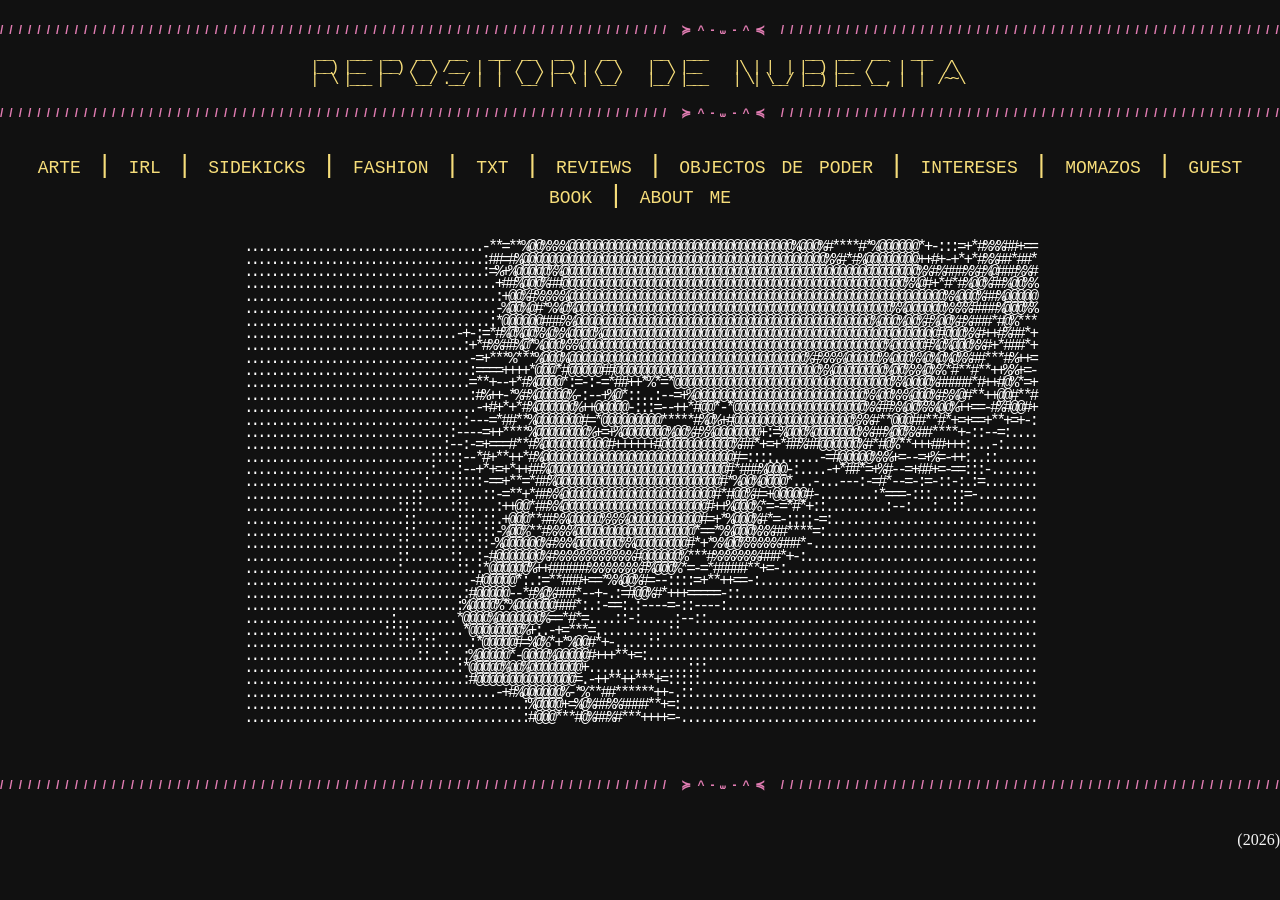
<file: index.html>
<html lang="en">
<head>
    <meta charset="UTF-8">
    <meta name="viewport" content="width=device-width, initial-scale=1.0">
    <title>Nubecita | Virtual Memory</title>
    <link rel="stylesheet" href="styles.css">
    <meta name="description" content="Sitio Web personal">
    <meta name="keywords" content="Biografia, Registro, Diario">
    <meta name="author" content="Emilia Paz P.O.">
</head>


<body>
    <br>
    <p class="decorMargin">//////////////////////////////////////////////////////////////////////// ≽^-⩊-^≼ ////////////////////////////////////////////////////////////////////////</p>
    <p class="stickLetters">
 __   ___  __   __   __    ___  __   __     __      __   ___               __   ___  __    ___      <br>
|__) |__  |__) /  \ /__` |  |  /  \ |__) | /  \    |  \ |__     |\ | |  | |__) |__  /  ` |  |   /\  <br>
|  \ |___ |    \__/ .__/ |  |  \__/ |  \ | \__/    |__/ |___    | \| \__/ |__) |___ \__, |  |  /~~\ </p>
    <hr style="height:0px; visibility:hidden;"/>
    <p class="decorMargin">//////////////////////////////////////////////////////////////////////// ≽^-⩊-^≼ ////////////////////////////////////////////////////////////////////////</p>
    <br>

    <p class="buttonsText">
    <a href="arte.html">arte</a>&nbsp;|  
    <a href="/IRLpics.html">irl</a>&nbsp;|
    <a href="/Sidekicks.html">sidekicks</a>&nbsp;|
    <a href="/Fashion.html">fashion</a>&nbsp;|
    <a href="txt.html">txt</a>&nbsp;|
    <a href="/Reviews.html">reviews</a>&nbsp;|
    <a href="/ObjectsOfPower.html">objectos de poder</a>&nbsp;|
    <a href="/Hyperfocus.html">intereses</a>&nbsp;|
    <a.in href="/Memes.html">momazos</a>&nbsp;|
    <a href="/GuestBook.html">guest book</a>&nbsp;|
    <a href="/AboutMe.html">about me</a>
    </p>

    <hr style="height:1px; visibility:hidden;" />

    <p class="stickLetters"; style="color: white;">
....................................-**=**%@@%%%%@@@@@@@@@@@@@@@@@@@@@@@@@@@@@@@@@@%@@@%#****#*%@@@@@@*+-:::=+*#%%%##+==<br>
....................................:##=#%@@@@@@@@@@@@@@@@@@@@@@@@@@@@@@@@@@@@@@@@@@@@@@%%#*#%@@@@@@@@++#+-+*+*#%%##*##*<br>
....................................:=%+%@@@@@%%@@@@@@@@@@@@@@@@@@@@@@@@@@@@@@@@@@@@@@@@@@@@@@@@@@@@@@%%#%###%%#%@###%%#<br>
......................................+##%@@@%##@@@@@@@@@@@@@@@@@@@@@@@@@@@@@@@@@@@@@@@@@@@@@@@@@@@@%%@#+*#*#%@@%##%@@%%<br>
......................................:+@@%#%%%%%@@@@@@@@@@@@@@@@@@@@@@@@@@@@@@@@@@@@@@@@@@@@@@@@@@@@@@@@@%%@@@%##%@@@@@<br>
......................................-%@@%@#*%%@%@@@@@@@@@@@@@@@@@@@@@@@@@@@@@@@@@@@@@@@@@@@@@@@@%%@@@@@@%%%%####%@@@%%<br>
.....................................:*@@@@@@###%%@@@@@@@@@@@@@@@@@@@@@@@@@@@@@@@@@@@@@@@@@@@@@%@@@%@@%#%@@%#%###*#@%***<br>
................................-+-:=*#%@%@@%%@%%@@@@%@@@@@@@@@@@@@@@@@@@@@@@@@@@@@@@@@@@@@@@@@@@@@@@@@@@#@@@%%#++#%##*+<br>
.................................:+*#%%##%@*%@@@%%%@@@@@@@@@@@@@@@@@@@@@@@@@@@@@@@@@@@@@@@@@@@@@@%@@@@@#%@%@@@%%#+*###*+<br>
..................................-=+***%***%@@@%@@@@@@@@@@@@@@@@@@@@@@@@@@@@@@@@@@@@%#%%%%@@@@@%%@@@%%@%@%@%%##***#%++=<br>
..................................:====++++*@@@*#@@@@@##@@@@@@@@@@@@@@@@@@@@@@@@@@@@@@@%%@@@@@@@@%@@%%%@%%*#**#**++%%+=-<br>
..................................=**+--+*#%@@@@*:=-:-=*##++*%*=*@@@@@@@@@@@@@@@@@@@@@@@@@@@@@@@@@%%@@@@%#####*#++#@%*=+<br>
..................................:#%++-*%#%@@@@@%-:--+%@*::..:--=+%@@@@@@@@@@@@@@@@@@@@@@@@@@%%@@%%%@@@%#%%@#**++@@#**#<br>
...................................-+#+*+*#%@@@@@@%++@@@@@-:::=--++*#@@*-*@@@@@@@@@@@@@@@@@@@@%%##%%@@%%%@@%++==-#%#@@#+<br>
.................................:---=*##**%@@@@@@@#=*@@@@@@@@@*****#%@%+#@@@@@@@@@@@@@@@@@@%%%#**@@@##**#*+=+==+**+=+-:<br>
...............................:----=++****%@@@@@@@@%+=+%@@@@@@@%@@%#%%@@@@@@@+:=%@@@%@@@@@@@%%##%@@%%##****+-::--=:....<br>
..............................:--:-=+===#**#%@@@@@@@@@@#++++++#@@@@@@@@@@@%##*+=+*##%##@@@@@@%#*#@%**+++##+++:...-:.....<br>
............................:::::--*#+**++*#%@@@@@@@@@@@@@@@@@@@@@@@@@@@@@#=::::.......-=#@@@@@%%%+=--=+%=-++:..::......<br>
............................:...:--+*+=+*++##%@@@@@@@@@@@@@@@@@@@@@@@@@@@#*###%@@@-:....-+*##*=+%#--=+##+=-==:::-.......<br>
...........................:...:::::-==+**=*##%@@@@@@@@@@@@@@@@@@@@@@@@@#*%@@%@@@@*...-...---:-=#*--=-:=-::-:.:=........<br>
.........................::....::...::-=**+*##%%@@@@@@@@@@@@@@@@@@@@@@@#*#@@%#=+@@@@@#-........:*===-:::...::=-.........<br>
.......................::::....:::....:++@@*##%%@@@@@@@@@@@@@@@@@@@@@@#++%@@@%*=-=*#*+::.........:--:...:..::...........<br>
........................::......:::.::.+@@@**##%%@@@@@%%%%@@@@@@@@@@@#=+*%@@@%#*=-::::-=:...............................<br>
........................::.....:::..::-%@@%**#%%%%@@@@@@@@@@@@@@@@@@*==*%%@@@%%%##****=:................................<br>
.......................::......:.:.::-%@@@@@@%#%%%@@@@@@@%%@@@@@@@@#*+*%%@@%%%%%%###*-..................................<br>
.......................::......::..:-#@@@@@@@%#%%%%%%%%%%%%#@@@@@@%***#%%%%%%%###*+-:...................................<br>
.......................:........::.:*@@@@@@%++######%%%%%%%%#%@@@%*=-=*#####**+=-:......................................<br>
..................................-#@@@@@*:.:=**###+==*%%@@%#=--::::=+**++==-:..........................................<br>
.................................:#@@@@@--*#%@%###*--+-.:=#@@%#*+++=====-::.............................................<br>
................................:%@@@@%*%@@@@@@###*:.:-==:.:----=-::----:...............................................<br>
......................:.........*@@@@%@@@@@@@%==*#*=....::-:.....:--::..................................................<br>
.....................::::........*@@@@@@@@%+:.-+=***=...........::......................................................<br>
.......................:::.::.....:*@@@@@#=%@%*+*%@@#*+-.....::.........................................................<br>
..........................::..:..:%@@@@@*-@@@@%@@@@@#+++**+=:...........................................................<br>
................................:*@@@@@%@@%@@@@@@@@+...............:::..................................................<br>
.................................:#@@@@@@@@@@@@@@@=.-++**++***+=:::::...................................................<br>
......................................-+#%@@@@@@%-*%**##******++-.::....................................................<br>
..........................................:%@@@@+=%@%##%%####**+=:......................................................<br>
..........................................:#@@@***#@%##%#***++++=-......................................................<br></p>
<br>
<br>

    <p class="decorMargin">//////////////////////////////////////////////////////////////////////// ≽^-⩊-^≼ ////////////////////////////////////////////////////////////////////////</p>
    <br>

<p style="text-align: right; font-size: 16px; color:whitesmoke">(2026)</p>

</body>
</html>
</file>
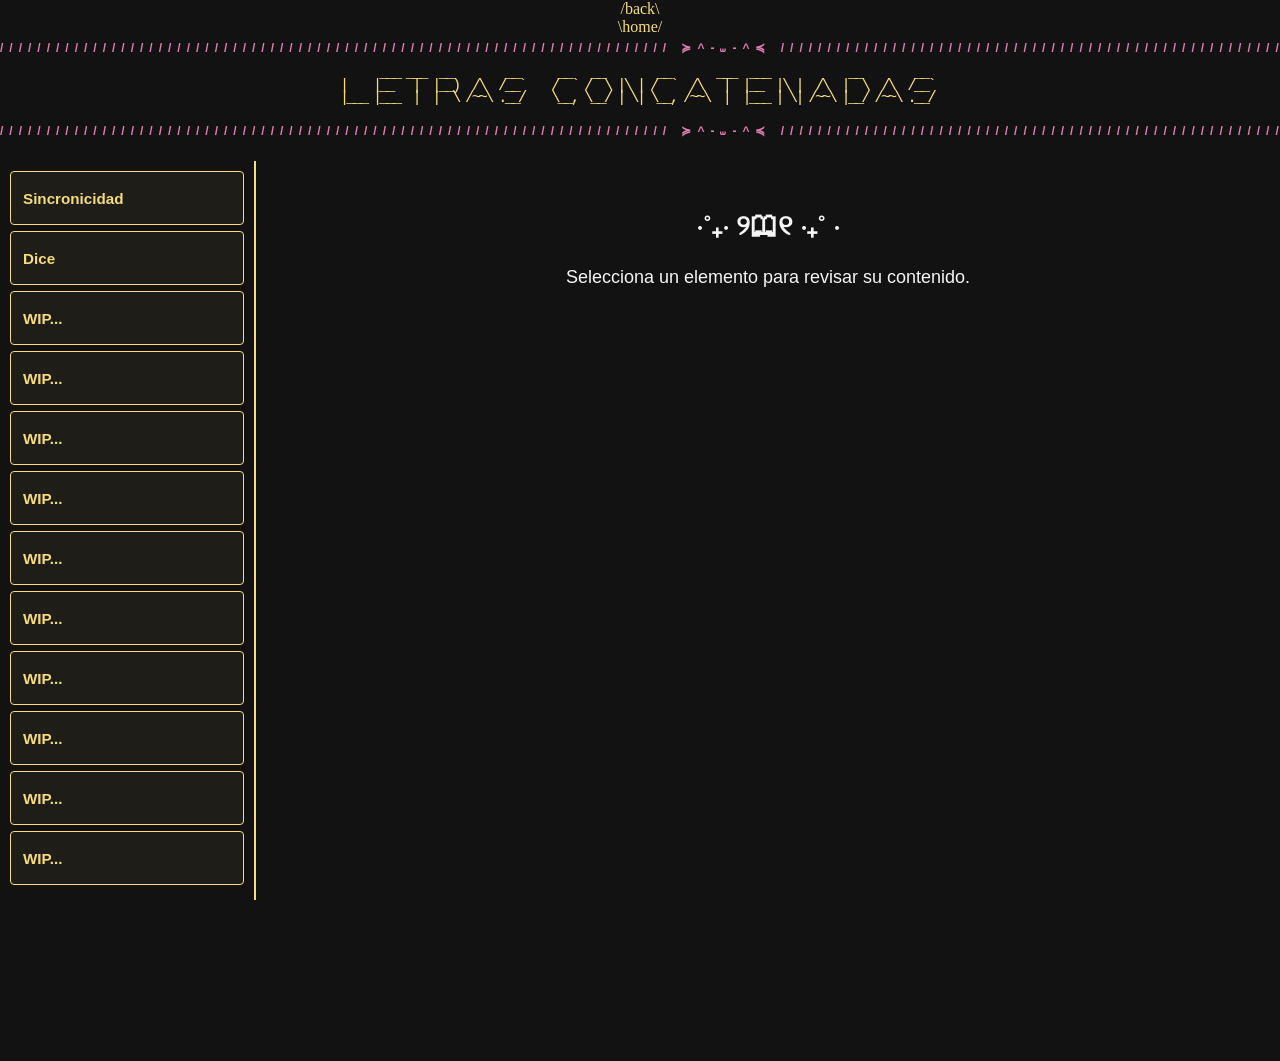
<file: txt.html>
<html lang="en">
<head>
    <meta charset="UTF-8">
    <meta name="viewport" content="width=device-width, initial-scale=1.0">
    <title>Nubecita | Virtual Memory</title>
    <link rel="stylesheet" href="styles.css">
    <meta name="description" content="Sitio Web personal">
    <meta name="keywords" content="Biografia, Registro, Diario">
    <meta name="author" content="Emilia Paz P.O.">




  <style>
    /* 0. RESET DEFAULT BROWSER SPACINGS */
    html, body {
      margin: 0;
      padding: 0;
      width: 100%;
      height: 100vh;
      overflow: hidden; /* Bloquea el scroll general de la página */
      box-sizing: border-box;
      background-color: #121212; /* Color de fondo por defecto */
    }

    *, *:before, *:after {
      box-sizing: inherit;
    }

    /* 1. GRID PRINCIPAL (30% Izquierda para menú, 70% Derecha para texto) */
    .contenedor-principal {
      display: grid;
      grid-template-columns: 20% 80%; 
      height: 100vh;      
      width: 100%;
      overflow: hidden;   
    }

    /* Sección Izquierda */
    .seccion-izquierda {
      background-color: transparent;
      padding: 10px; 
      border-right: 2px solid #f6dd7a;
      height: 100vh;
      overflow-y: auto; /* Permite scroll interno si agregas más de 12 botones */
    }

    /* 2. SUB-GRID DE BOTONES (Convertido a 1 sola columna estándar) */
    .grid-botones {
      display: grid;
      grid-template-columns: 1fr; /* Una sola columna para formato de lista */
      gap: 6px; /* Espacio compacto para que quepan más botones en pantalla */
    }

     /* Botones transformados en cajas de lista compactas y estándar */
    .btn-capitulo {
      /* Uses max() and vh units to dynamically size height based on the display */
      height: max(35px, 6vh); 
      padding: 0 12px; /* Left/right internal padding only */
      font-size: 0.95rem; /* Balanced text size for tight rows */
      background-color: rgba(246, 221, 122, 0.05); 
      color: #f6dd7a;
      border: 1.5px solid #f6dd7a; /* Thinner border looks cleaner at smaller scales */
      border-radius: 4px; 
      cursor: pointer;
      font-weight: bold;
      text-align: left; 
      transition: background 0.3s, color 0.3s;
      width: 100%; 
      box-sizing: border-box;
      
      /* Vertical centering controls */
      display: flex;
      align-items: center; 
      
      /* Text truncation rules */
      white-space: nowrap; 
      overflow: hidden;
      text-overflow: ellipsis; 
    }

    .btn-capitulo:hover {
      background-color: #e27db3;
      color: whitesmoke;
      border-color: #e27db3;
    }

    /* Sección Derecha */
    .seccion-derecha {
      padding: 30px;
      background-color: transparent;
      height: 100vh;      
      overflow-y: auto;       /* This handles your main story scrollbar */
      box-sizing: border-box; 
      display: flex;
      flex-direction: column;
      position: relative;     /* Establishes a safe rendering base */
    }

    .titulo-historia {
      font-size: 28px;
      color: whitesmoke;
      margin-bottom: 20px;
      flex-shrink: 0; 
    }


    .texto-historia {
      font-size: 18px;
      line-height: 1.6;
      color: whitesmoke;
      font-family: 'Lucida Sans', 'Lucida Sans Regular', 'Lucida Grande', 'Lucida Sans Unicode', Geneva, Verdana, sans-serif;
      margin: 0;
      
      /* THE FIX: Added a massive safety bottom padding to push text up into view */
      padding-bottom: 120px; 
      
      /* Allows the browser layout engine to correctly map long string nodes */
      display: block; 
      height: auto;
    }

    /* 3. MEDIA QUERY PARA MÓVILES (Pantallas de menos de 768px) */
    @media (max-width: 768px) {
      .contenedor-principal {
        grid-template-columns: 100%; 
        overflow-y: auto; /* Permite scroll normal en celulares */
        height: auto;
      }
      .seccion-izquierda {
        height: auto;
        border-right: none;
        border-bottom: 2px solid #f6dd7a; 
      }
      .seccion-derecha {
        height: auto; 
      }
      .btn-capitulo {
        font-size: 1rem; 
        padding: 10px;
      }
    }
  </style>
</head>

<body>
    <a href="index.html">/back\<br>\home/</a>

    <p class="decorMargin">//////////////////////////////////////////////////////////////////////// ≽^-⩊-^≼ ////////////////////////////////////////////////////////////////////////</p>
    <p class="stickLetters">
      ___ ___  __        __      __   __        __       ___  ___            __        __  <br>
|    |__   |  |__)  /\  /__`    /  ` /  \ |\ | /  `  /\   |  |__  |\ |  /\  |  \  /\  /__` <br>
|___ |___  |  |  \ /~~\ .__/    \__, \__/ | \| \__, /~~\  |  |___ | \| /~~\ |__/ /~~\ .__/ </p>
    <hr style="height:0px; visibility:hidden;"/>
    <p class="decorMargin">//////////////////////////////////////////////////////////////////////// ≽^-⩊-^≼ ////////////////////////////////////////////////////////////////////////</p>
    <br>


  <div class="contenedor-principal">
    
    <!-- LADO IZQUIERDO: Panel de Control -->
    <div class="seccion-izquierda">
      <div class="grid-botones">
        <!-- El atributo 'data-cap' vincula el botón con su respectivo texto -->
        <button class="btn-capitulo" data-cap="1">Sincronicidad</button>
        <button class="btn-capitulo" data-cap="2">Dice</button>
        <button class="btn-capitulo" data-cap="3">WIP...</button>
        <button class="btn-capitulo" data-cap="4">WIP...</button>
        <button class="btn-capitulo" data-cap="5">WIP...</button>
        <button class="btn-capitulo" data-cap="6">WIP...</button>
        <button class="btn-capitulo" data-cap="7">WIP...</button>
        <button class="btn-capitulo" data-cap="8">WIP...</button>
        <button class="btn-capitulo" data-cap="9">WIP...</button>
        <button class="btn-capitulo" data-cap="10">WIP...</button>
        <button class="btn-capitulo" data-cap="11">WIP...</button>
        <button class="btn-capitulo" data-cap="12">WIP...</button>
      </div>
    </div>

    <!-- LADO DERECHO: Visualizador de Texto -->
    <div class="seccion-derecha">
      <h1 id="titulo-pantalla" class="titulo-historia">⋅˚₊‧ ୨🕮୧ ‧₊˚ ⋅</h1>
      <p id="texto-pantalla" class="texto-historia">Selecciona un elemento para revisar su contenido.</p>
    </div>

  </div>
  <script>
    // Tu base de datos de la historia (puedes agregar más capítulos aquí)
    const historia = {
      1: {
        titulo: "Sincronicidad",
        texto: `
<p style="text-align: center; font-size: 12px;">-20 julio 2026-</p>

<br>

<p style="text-align: left;">
Asiduo el vértigo y la sorpresa<br>
Magia suelta, terrenal, dispersa<br>
Las velas de ese año extintas de un solo soplido<br>
La estrofa que hoy pareciera hablar de lo mío
</p>

<br>

<p style="text-align: center;">
El aguacero paciente a que ya estes en casa<br>
La sonrisa incesante por cumplido al paso<br>
Espontanea, fugaz, desinteresada<br>
Mas amable y tierna, como sentirse amada
</p>

<br>

<p style="text-align: right;">
¿Fortuna? ¿Suerte?<br>
Coincidencia sin precedentes<br>
Tal vez un guiño de lo divino<br>
Encontrarte… ¿Cómo lo defino?<br>
</p>

<br>

<p style="text-align: center;">
Cuando los ojos buscan y encuentran<br>
Cuando el calor inunda el cuarto<br>
Cuando la boca saborea y desea<br>
Cuando mi cintura responde a tu tacto<br>
Cuando la respiración de dos se mezcla<br>
Cuando el tiempo ya no da abasto<br>
</p>

<br>

<p style="text-align: left;">
Y termino tus frases<br>
Como adivino tus ideas<br>
Y nuestras manos encajan<br>
Como si fuesen gemelas<br>
</p>

<br>

<p style="text-align: center;">
Coincidencias poco habituales<br>
Sincronicidades<br>
Con suma gracia veo el regalo<br>
Caminar contigo, tocar tus manos<br>
Y es ahora lo que debió ser<br>
Que con pureza me permito ver<br>
</p>

<br>

<p style="text-align: right; font-size: 16px;">E.Paz</p>
      `
    },
      2: {
        titulo: "Dice",
        texto: `
<p style="text-align: center; font-size: 12px;">-07 agosto 2026-</p>

<br>

<p style="text-align: center;">  
Dice lo que piensa<br>
Dice lo que siente<br>
Dice sin miedo<br>
Dice lo que pocos dicen<br>
</p>

<br>

<p style="text-align: center;">
Dice cosas de memoria<br>
Cosas que me intrigan<br>
Las respuestas a mis preguntas…<br>
Incluso a las no enunciadas<br>
</p>

<br>

<p style="text-align: center;">
Dice también que es un tipazo<br>
Que nos tienen envidia<br>
Me llama su esposita<br>
Dice que conmigo un día no le basta<br>
</p>

<br>

<p style="text-align: center;">
Dice que quiere libertad<br>
De irse a Bolivia<br>
Al altiplano, me dice<br>
Es bonito allá, me repite<br>
</p>

<br>

<p style="text-align: center;">
También dice que está cansado<br>
Que no quiere más guerra<br>
A veces dice cosas que me cuesta escuchar<br>
Dice que su humor es cambiante…<br>
</p>

<br>

<p style="text-align: center;">
Hay noches que dice que descansará un rato<br>
Y duerme hasta el otro día<br>
Días que dice que no merece tanto<br>
Y no entiendo por qué lo dice<br>
</p>

<br>

<p style="text-align: center;">
A veces también dice cosas extrañas<br>
Cosas que el mundo no ha de entender<br>
Ni hablar de lo que dice en otros idiomas<br>
O los ruidos que en lo cotidiano deja ver<br>
</p>

<br>

<p style="text-align: center;">
Habla mucho de una sabia ave altanera<br>
Dice tirria, almizcle y que pongan huevos<br>
Dice rompe el suelo dale ponte lokita<br>
Dice en la misma frase delirios y pellejo<br>
</p>

<br>

<p style="text-align: center;">
Pero entre todo lo que dice<br>
Hay ciertas en particular<br>
Que me derriten profundamente<br>
Y no quisiera dejar de escuchar<br>
</p>

<br>

<p style="text-align: center;">
Cuando dice que le fascina mi mente<br>
O que arribita me quiere<br>
O si me mira y dice que me ama<br>
O si dice felicidad su sonrisa al verme<br>
</p>

<br>

<p style="text-align: center;">
A veces no va en lo que dice<br>
A veces es su entonación al declamar<br>
El goce estruendoso en su risa<br>
A veces la suavidad al respirar<br>
</p>

<br>

<p style="text-align: center;">
Habla de otras vidas, otros mundos<br>
Dice que le gusto porque no le recuerdo a nadie mas<br>
Dice que en la vida va mejor la espera…<br>
De ir lento, con cuidado avanzar<br>
</p>

<br>

<p style="text-align: center;">
Todo esto dice y yo le oigo<br>
Y lo que no dice también puedo escuchar<br>
Y de poder contestar todo lo que dice<br>
Yo le diría que es un regalo poderle amar<br>
</p>

<br>

<p style="text-align: right; font-size: 16px;">E.Paz</p>
      `
    },
      3: {
        titulo: "☕︎",
        texto: "en construcción..."
      },
        4: {
        titulo: "☕︎",
        texto: "en construcción..."
      },
        5: {
        titulo: "☕︎",
        texto: "en construcción..."
      },
        6: {
        titulo: "☕︎",
        texto: "en construcción..."
      },
        7: {
        titulo: "☕︎",
        texto: "en construcción..."
      },
        8: {
        titulo: "☕︎",
        texto: "en construcción..."
      },
        9: {
        titulo: "☕︎",
        texto: "en construcción..."
      },
        10: {
        titulo: "☕︎",
        texto: "en construcción..."
      },
    };

    // Selección de elementos de la pantalla
    const tituloPantalla = document.getElementById('titulo-pantalla');
    const textoPantalla = document.getElementById('texto-pantalla');
    const botones = document.querySelectorAll('.btn-capitulo');

    // Escuchar los clics de cada botón de manera dinámica
    botones.forEach(boton => {
      boton.addEventListener('click', () => {
        const numeroCapitulo = boton.getAttribute('data-cap');
        
        // Extrae la información del objeto 'historia' y reemplaza el contenido actual
        if (historia[numeroCapitulo]) {
          tituloPantalla.textContent = historia[numeroCapitulo].titulo;
          textoPantalla.innerHTML = historia[numeroCapitulo].texto;
        }
      });
    });
  </script>
</body>
</html>
</file>
<file: styles.css>
body{
    width: 100%;
    height: 100%;
    margin: 0;
    background: #111111;
    text-align: center;
}

p.base{
    font-size: 100%;
    font-weight: bold;
    color: #e27db3;
    margin-top: 0px;
    margin-bottom: 0px;
    letter-spacing: 8px;
}

p.decorMarginNOUSAR{
    font-size: 100%;
    font-weight: bold;
    color: #e27db3;
    margin-top: 0px;
    margin-bottom: 0px;
    letter-spacing: 6px;
}

p.esp{
    font-size: 250%;
    margin-top: 36px;
    margin-bottom: 36px;
    letter-spacing: -6px;
    color: #f6dd7a;
    font-weight: bold;
    text-shadow: 0 0 5px pink;
}

p.slantRelief{
    line-height: 16px; 
    display:block;
    font-family: "Lucida Console", Monaco, monospace;
    letter-spacing: -0.2px;
    color: #e27db3;
    text-shadow: 0 0 5px #FFFFFF;
    }

p.stickLetters{
    white-space: pre;
    line-height: 6.2px; 
    font-family: "Lucida Console", Monaco, monospace;
    letter-spacing: -3px;
    color: #f6dd7a;
    }
    
p.decorMargin{
    font-size: 75%;
    white-space: pre;
    line-height: 0px; 
    font-family:'Franklin Gothic Medium', 'Arial Narrow', Arial, sans-serif;
    color: #e27db3;
    letter-spacing: 6px;
    font-weight: bold;

    }   

p.buttonsText{
    color: #f6dd7a;
    font-size: 165%;
    margin-top: 8px;
    margin-bottom: 8px;
    letter-spacing: 0px;
    font-variant: small-caps;
    font-family: Consolas,"Liberation Mono","Courier New",monospace;
}

a:link { color: #f6dd7a; background-color: transparent; text-decoration: none;}
a:visited { color: #b9a75d; background-color: transparent; text-decoration: none;}
a:hover { color: white; background-color: transparent; text-decoration: underline;}
a:active { color: #f6dd7a; background-color: transparent; text-decoration: underline;}



.popup-container {
  position: relative;
  display: inline-block;
}

.popup-info {
  display: none; /* Hide by default */
  position: absolute;
  top: 100%; /* Position below the image */
  left: 0;
  background: rgba(0, 0, 0, 0.8);
  color: white;
  padding: 10px;
  z-index: 10;
}



button{
  font-size: 24px;
  width: 240px;
  height: 240px;
  border-color: #f6dd7a;
  border-radius: 120px;
  color: #f6dd7a;
  background-color: transparent;

}






 #gallery {
    width: 600px;
    overflow: hidden;
    position: relative;
    z-index: 1;
    margin: 100px auto;
    border: 2px solid #003C72;
  }
  #navigation {
    list-style: none;
    padding: 0;
    margin: 0;
    float: left;
  }
  #navigation li {
    padding: 0;
    margin: 0;
    float: left;
    clear: both;
  }
  #navigation li a img {
    display: block;
    border: none;
  }
  #navigation li a {
    display: block;
  }
  #full-picture {
    width: 500px;
    height: 375px;
    overflow: hidden;
    float: left;
  }
</file>
